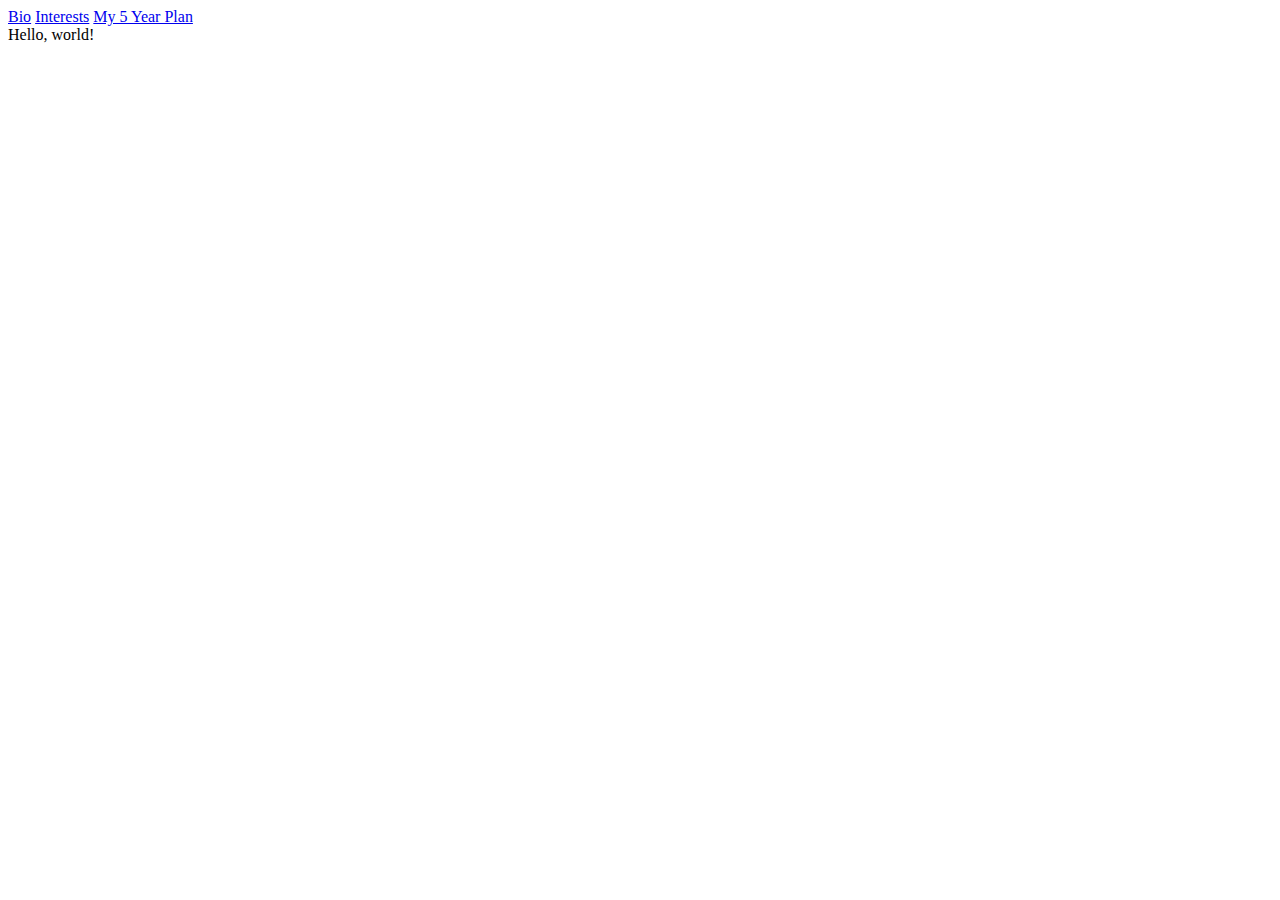
<file: index.html>
<!––
TODO:
    Hyperlink nav bar linking all pages
    look @ using bootstrap for list in fiveyearplan.html
    create stylesheet to use on all pages
      - stylesheet must contain 5 different properties
      - 5 different types of selectors
        - #id atleast once and .class atleast once
        find out what @media query is for use on smaller screens
    Website must contain one bootstrap component (navbar probs)
    Website must contain at least two columns for layout purposes using grid model
    stylesheet must contain one scss variable and one example of scss nesting and one inheritance
    Describe project in README.md
––>

<!DOCTYPE html>
<html>
    <head>
      <title>My Webpage!</title>
      <link rel="stylesheet" href="styles.css">
    </head>
    <nav class="">
      <body>
        <a href="bio.html">Bio</a>
        <a href="hobbies.html">Interests</a>
        <a href="fiveyearplan.html">My 5 Year Plan</a>
      </nav>
    <div>
      Hello, world!
    </div>
</html>
</file>
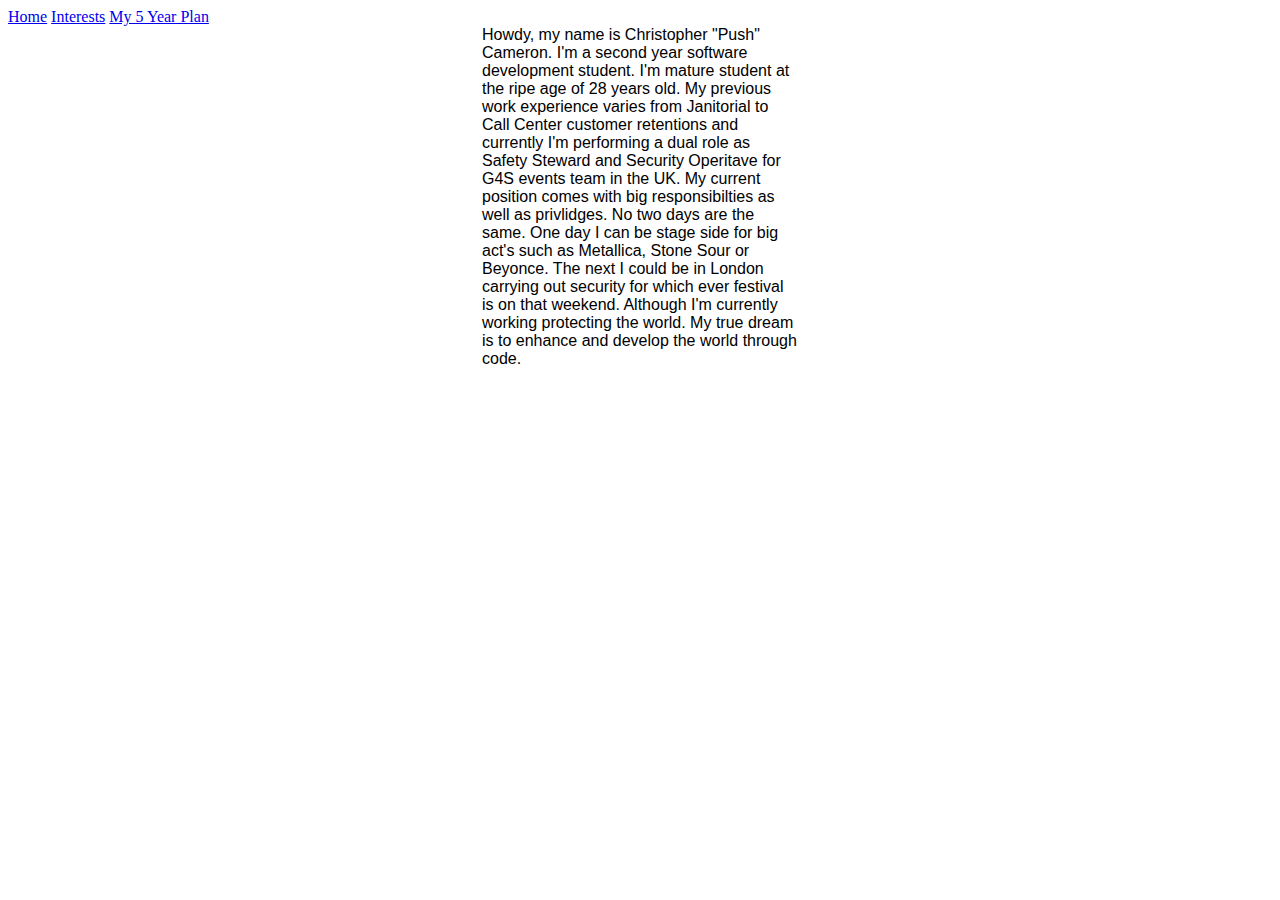
<file: bio.html>
<!DOCTYPE html>
<html>
    <head>
        <title>Bio</title>
        <link rel="stylesheet" href="styles.css">
    </head>
    <nav class="">
      <body>
        <a href="index.html">Home</a>
        <a href="hobbies.html">Interests</a>
        <a href="fiveyearplan.html">My 5 Year Plan</a>
    </nav>
    <div id="info">
        Howdy, my name is Christopher "Push" Cameron.
        I'm a second year software development student.
        I'm mature student at the ripe age of 28 years old.
        My previous work experience varies from Janitorial to Call Center customer
        retentions and currently I'm performing a dual role as Safety Steward and
        Security Operitave for G4S events team in the UK. My current position
        comes with big responsibilties as well as privlidges. No two days are the
        same. One day I can be stage side for big act's such as Metallica, Stone Sour or Beyonce.
        The next I could be in London carrying out security for which ever festival is on that weekend.
        Although I'm currently working protecting the world. My true dream is to
        enhance and develop the world through code.
    </body>
</html>
</file>
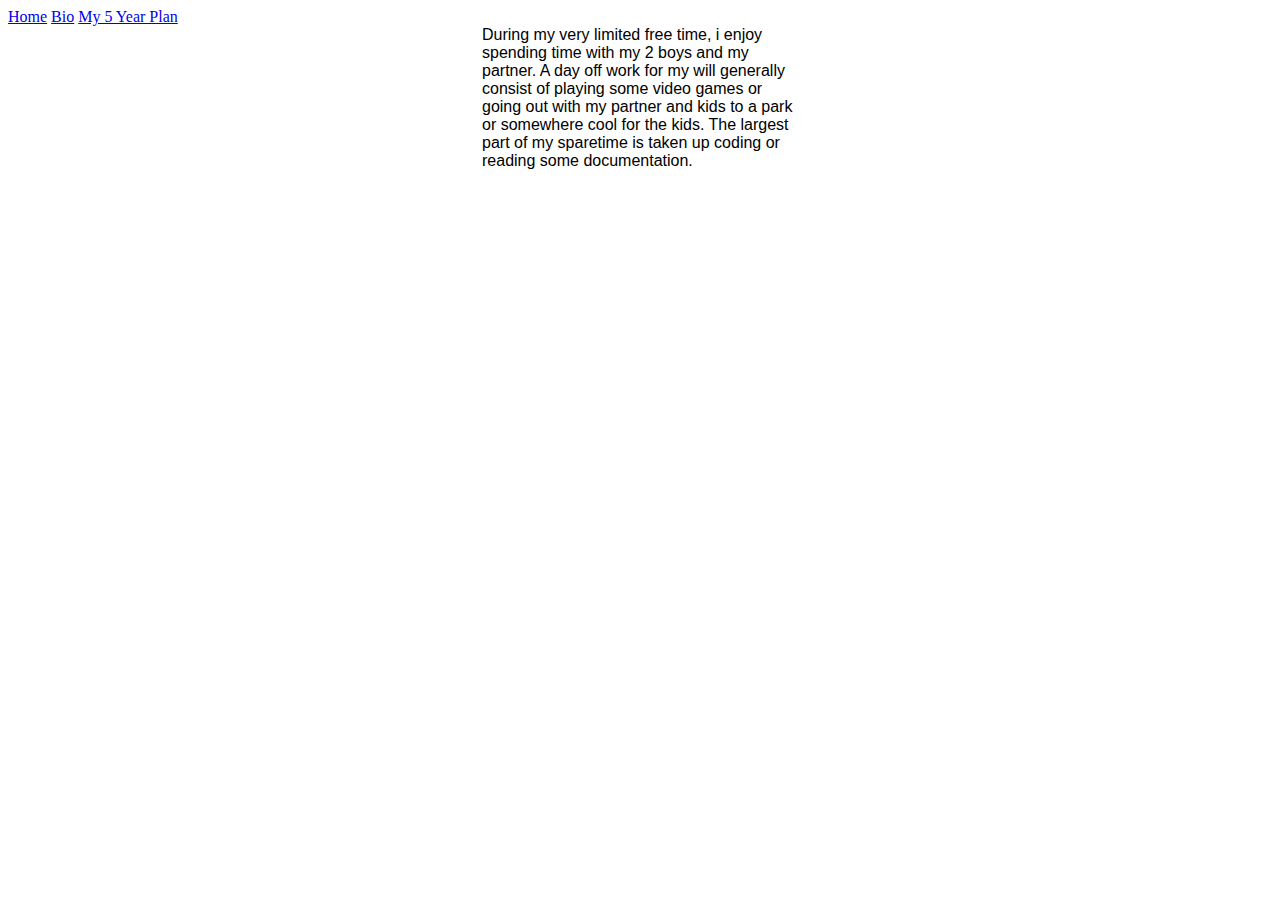
<file: hobbies.html>
<!DOCTYPE html>
<html>
    <head>
        <title>How I Spend My Sparetime!</title>
        <link rel="stylesheet" href="styles.css">
    </head>
    <nav class="">
      <body>
        <a href="index.html">Home</a>
        <a href="bio.html">Bio</a>
        <a href="fiveyearplan.html">My 5 Year Plan</a>
    </nav>
    </div>
    <div id="info">
      <body>
        During my very limited free time, i enjoy spending time with my 2 boys
        and my partner. A day off work for my will generally consist of playing
        some video games or going out with my partner and kids to a park or
        somewhere cool for the kids. The largest part of my sparetime is taken
        up coding or reading some documentation.
      </body>
    </div>
</html>
</file>
<file: styles.css>
#heading {
  font-family: Arial, sans-serif;
  font-size: 36px;
}

#subheading{
  font-family: Arial, sans-serif;
  font-size: 12px;
  padding-left: 18px;
}

#info{
  font-family: Arial, sans-serif;
  max-width:25%;
  margin:auto;
  text-align:left;
}

.bulletpoints{
  font-family: Arial, sans-serif;
  font-size: 14px;
  text-align: center;
  font-style: italic;
}

.bulletpoints > ul {
  display: inline-block;
}

.bulletheading{
  font-size: 18px;
  padding-left: 18px;
  text-align: center;
}

.highlight {
  font-weight: bold;
}

ul{
  max-width:25%;
  margin:auto;
  text-align:left;
}
</file>
